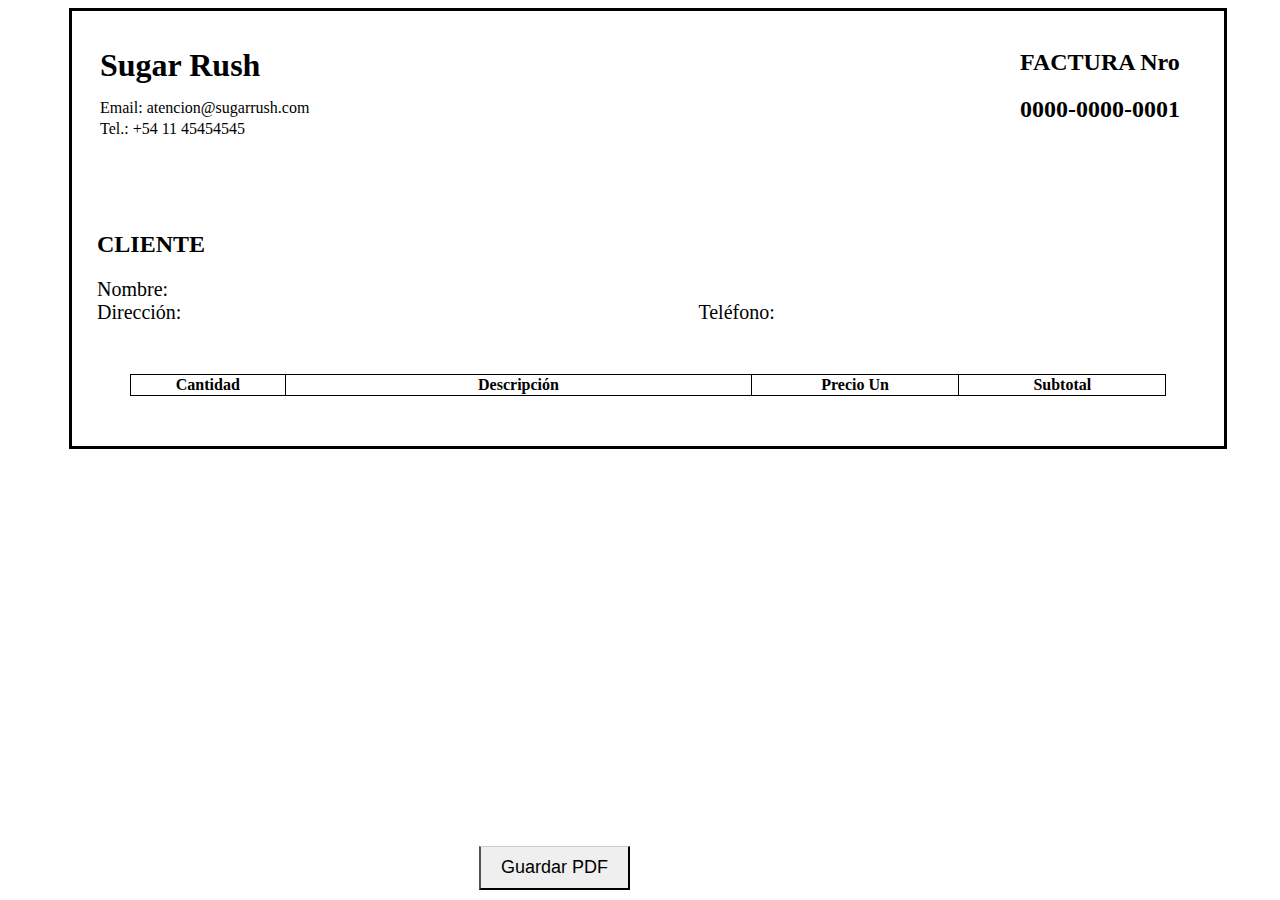
<file: factura.html>
<!DOCTYPE html>
<html lang="en">

<head>
    <meta charset="UTF-8">
    <meta http-equiv="X-UA-Compatible" content="IE=edge">
    <meta name="viewport" content="width=device-width, initial-scale=1.0">
    <title>Document</title>
    <link rel="stylesheet" href="./css/factura.css">


</head>

<body>
    <div class="factura">
        <div class="headFactura">
            <div class="logo">
                <h1>Sugar Rush</h1>
                <p>Email: atencion@sugarrush.com</p>
                <p>Tel.: +54 11 45454545</p>
            </div>
            <div class="numero">
                <h2>FACTURA Nro</h2>
                <h2>0000-0000-0001</h2>
            </div>
        </div>

        <section class="cliente">
            <div class="datosCliente" id="datosCliente">
                <h2>CLIENTE</h2>
                <div class="nombre">
                    <label id=>Nombre: </label>
                </div>
                <div class="direccion">
                    <label>Dirección: </label>
                </div>
                <div class="telefono">
                    <label>Teléfono: </label>
                </div>
            </div>
        </section>

        <section class="productos">
            <div class="tabla">
                <table class="tablaProductos">
                    <thead>
                        <tr>
                            <th class="cant">Cantidad</th>
                            <th class="desc">Descripción</th>
                            <th class="prec">Precio Un</th>
                            <th class="subt">Subtotal</th>
                        </tr>
                    </thead>
                    <tbody id="prod">
                        
                    </tbody>
                </table>
            </div>
        </section>
    </div>
    <section id="btnContainer">
        <button id="btnGuardarPdf">Guardar PDF</button>
    </section>
    <script src="./js/script.js"></script>
    <script src="./js/html2pdf.bundle.min.js"></script>
    <script src="./js/tabla.js"></script>
</body>

</html>
</file>
<file: css/factura.css>
body {
    width: 100%;
}

.factura {
    
    width: 90%;
    margin: 0 auto;
    border: black solid;

}

.headFactura {
    
    height: 150px;
    display: flex;
    align-items: center;
}

.logo {
    position: absolute;
    left: 100px;
}

.logo p {
    line-height: 5px;
}

.numero {
    position: absolute;
    right: 100px;
}

.cliente {
    width: 100%;
    margin-top: 50px;
}

.datosCliente {
    display: inline-block;
    padding: 0 25px;
}
.nombre {
    font-size: 20px;
    width: 100%;
}
.direccion {
    font-size: 20px;
    width: 65%;
    margin-right: 40vw;
    display: inline;
}
.telefono {
    font-size: 20px;
    width: 35%;
    display: inline;
}

.tabla {
    width: 90%;
    margin: 50px auto;
}
.tablaProductos {
    width: 100%;
    border-collapse: collapse;
}

th {
    border: black 1px solid;
    border-collapse: collapse;
}

td {
    font-size: 18px;
    border: black 1px solid;
    border-collapse: collapse;
}

.cant {
    width: 15%;
    text-align: center;
}

.desc {
    width: 45%;
}

.prec {
    width: 20%;
    text-align: center;
}

.subt {
    width: 20%;
    text-align: center;
}

.blanco {
    border: none;
}
.total {
    font-size: 25px;
    font-weight: bold;
}

  #btnGuardarPdf {
    position: fixed;
    bottom: 0;
    right: 50%;
    margin-top: 20px;
    margin: 10px;
    padding-top: 20px;
    border-top: 1px solid #ccc;
    font-size: 18px;
    padding: 10px 20px;
  }
  
  #btnGuardarPdf:hover {
    background-color: #4CAF50;
    color: white;
  }
</file>
